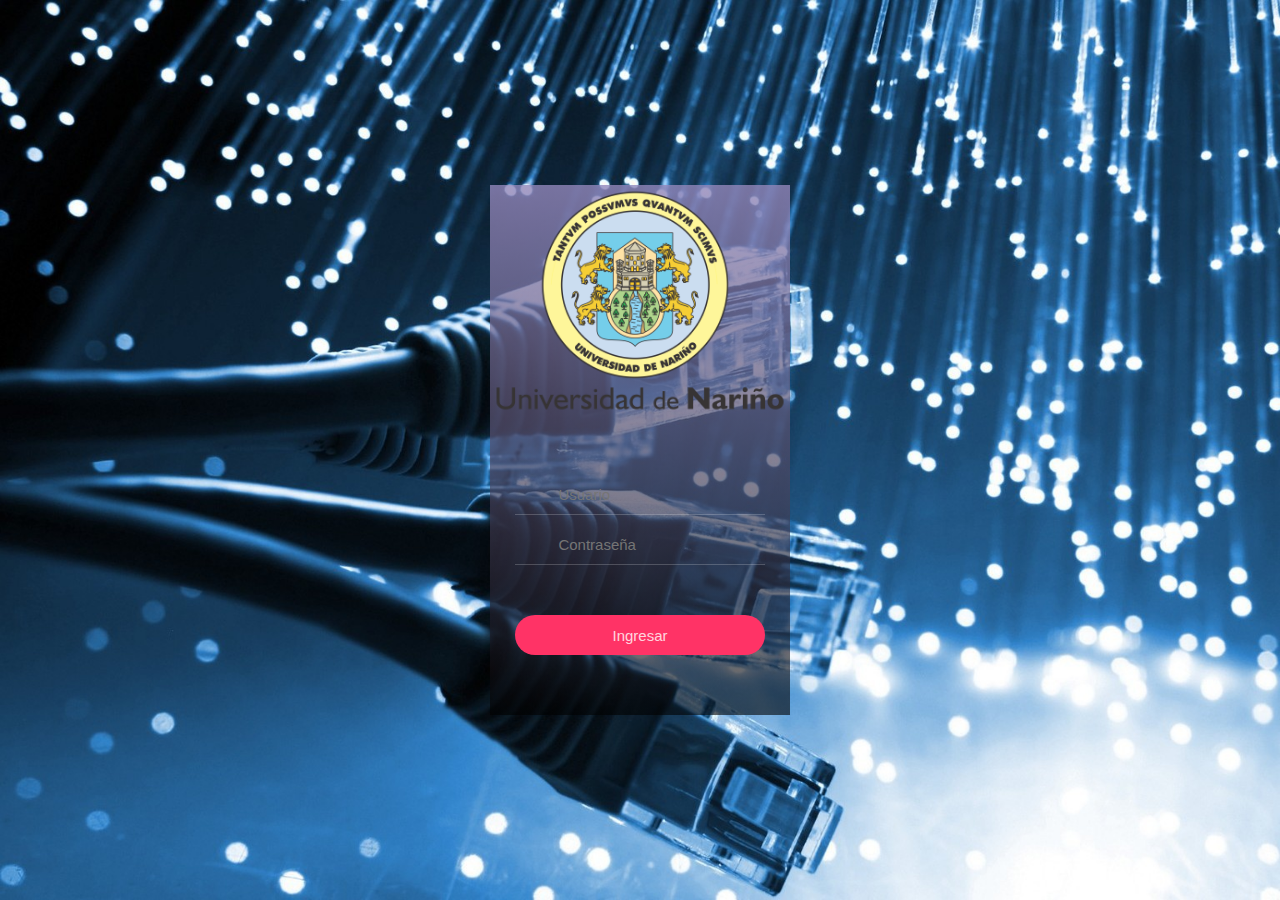
<file: index.html>
<!DOCTYPE html>
<html >
  <head>
    <meta charset="UTF-8">
    <title>Sistema de Solicitudes</title>
    <meta name="viewport" content="width=device-width, initial-scale=1, user-scalable=yes">
    <link rel="stylesheet" href="css/style.css">
    <script src="js/sweetalert.min.js"></script>
    <link rel="stylesheet" type="text/css" href="css/sweetalert.css">
  </head>

  <body>
  
  <div class="cont">
  <div class="demo">
    <div class="login">
      <div>
        <img src="img/udenar.png" style="width: 100%;">
        </div>
      <div>
	  <div class="login__form">
        <div class="login__row">
          <svg class="login__icon name svg-icon" viewBox="0 0 20 20">
            <path d="M0,20 a10,8 0 0,1 20,0z M10,0 a4,4 0 0,1 0,8 a4,4 0 0,1 0,-8" />
          </svg>
          <input type="text" name="usuario" id="user" class="login__input name" placeholder="Usuario"/>
        </div>
        <div class="login__row">
          <svg class="login__icon pass svg-icon" viewBox="0 0 20 20">
            <path d="M0,20 20,20 20,8 0,8z M10,13 10,16z M4,8 a6,8 0 0,1 12,0" />
          </svg>
          <input type="password" name="contrasena" onkeypress="env();" id="pass" class="login__input pass" placeholder="Contraseña"/>
        </div>        
        <button onclick="log_ajax();" id="btnE" class="login__submit">Ingresar</button>                
        <div id="error_login"></div>
		</div>    
      </div>
    </div>    
</div>
    <script src='js/jquery.min.js'></script>
    <script src="js/index.js"></script>
  </body>
</html>
</file>
<file: css/style.css>
*, *:before, *:after {
  box-sizing: border-box;
  margin: 0;
  padding: 0;
}

html, body {
  font-size: 62.5%;
  height: 100%;
  overflow: hidden;
}
@media (max-width: 768px) {
  html, body {
    font-size: 50%;
  }
}

svg {
  display: inline-block;
  width: 2rem;
  height: 2rem;
  overflow: visible;
}

.svg-icon {
  cursor: pointer;
}
.svg-icon path {
  stroke: rgba(255, 255, 255, 0.9);
  fill: none;
  stroke-width: 1;
}

input, button {
  outline: none;
  border: none;
}

.cont {
  position: relative;
  height: 100%;
  background-image: url("../img/fondo.jpg");
  background-size: cover;
  overflow: auto;
  font-family: "Open Sans", Helvetica, Arial, sans-serif;
}

.demo {
  position: absolute;
  top: 50%;
  left: 50%;
  margin-left: -15rem;
  margin-top: -26.5rem;
  width: 30rem;
  height: 53rem;
  overflow: hidden;
}

.login {
  position: relative;
  height: 100%;
  background: -webkit-linear-gradient(top, rgba(146, 135, 187, 0.8) 0%, rgba(0, 0, 0, 0.6) 100%);
  background: linear-gradient(to bottom, rgba(146, 135, 187, 0.8) 0%, rgba(0, 0, 0, 0.6) 100%);
  -webkit-transition: opacity 0.1s, -webkit-transform 0.3s cubic-bezier(0.17, -0.65, 0.665, 1.25);
  transition: opacity 0.1s, -webkit-transform 0.3s cubic-bezier(0.17, -0.65, 0.665, 1.25);
  transition: opacity 0.1s, transform 0.3s cubic-bezier(0.17, -0.65, 0.665, 1.25);
  transition: opacity 0.1s, transform 0.3s cubic-bezier(0.17, -0.65, 0.665, 1.25), -webkit-transform 0.3s cubic-bezier(0.17, -0.65, 0.665, 1.25);
  -webkit-transform: scale(1);
          transform: scale(1);
}
.login.inactive {
  opacity: 0;
  -webkit-transform: scale(1.1);
          transform: scale(1.1);
}
.login__form {
  position: absolute;
  top: 50%;
  left: 0;
  width: 100%;
  height: 50%;
  padding: 1.5rem 2.5rem;
  text-align: center;
}
.login__row {
  height: 5rem;
  padding-top: 1rem;
  border-bottom: 1px solid rgba(255, 255, 255, 0.2);
}
.login__icon {
  margin-bottom: -0.4rem;
  margin-right: 0.5rem;
}
.login__icon.name path {
  stroke-dasharray: 73.50196075439453;
  stroke-dashoffset: 73.50196075439453;
  -webkit-animation: animatePath 2s 0.5s forwards;
          animation: animatePath 2s 0.5s forwards;
}
.login__icon.pass path {
  stroke-dasharray: 92.10662841796875;
  stroke-dashoffset: 92.10662841796875;
  -webkit-animation: animatePath 2s 0.5s forwards;
          animation: animatePath 2s 0.5s forwards;
}
.login__input {
  display: inline-block;
  width: 22rem;
  height: 100%;
  padding-left: 1.5rem;
  font-size: 1.5rem;
  background: transparent;
  color: #FDFCFD;
}
.login__submit {
  position: relative;
  width: 100%;
  height: 4rem;
  margin: 5rem 0 2.2rem;
  color: rgba(255, 255, 255, 0.8);
  background: #FF3366;
  font-size: 1.5rem;
  border-radius: 3rem;
  cursor: pointer;
  overflow: hidden;
  -webkit-transition: width 0.3s 0.15s, font-size 0.1s 0.15s;
  transition: width 0.3s 0.15s, font-size 0.1s 0.15s;
}
.login__submit:after {
  content: "";
  position: absolute;
  top: 50%;
  left: 50%;
  margin-left: -1.5rem;
  margin-top: -1.5rem;
  width: 3rem;
  height: 3rem;
  border: 2px dotted #fff;
  border-radius: 50%;
  border-left: none;
  border-bottom: none;
  -webkit-transition: opacity 0.1s 0.4s;
  transition: opacity 0.1s 0.4s;
  opacity: 0;
}
.login__submit.processing {
  width: 4rem;
  font-size: 0;
}
.login__submit.processing:after {
  opacity: 1;
  -webkit-animation: rotate 0.5s 0.4s infinite linear;
          animation: rotate 0.5s 0.4s infinite linear;
}
.login__submit.success {
  -webkit-transition: opacity 0.1s 0.3s, background-color 0.1s 0.3s, -webkit-transform 0.3s 0.1s ease-out;
  transition: opacity 0.1s 0.3s, background-color 0.1s 0.3s, -webkit-transform 0.3s 0.1s ease-out;
  transition: transform 0.3s 0.1s ease-out, opacity 0.1s 0.3s, background-color 0.1s 0.3s;
  transition: transform 0.3s 0.1s ease-out, opacity 0.1s 0.3s, background-color 0.1s 0.3s, -webkit-transform 0.3s 0.1s ease-out;
  -webkit-transform: scale(30);
          transform: scale(30);
  opacity: 0.9;
}
.login__submit.success:after {
  -webkit-transition: opacity 0.1s 0s;
  transition: opacity 0.1s 0s;
  opacity: 0;
  -webkit-animation: none;
          animation: none;
}
.login__signup {
  font-size: 1.2rem;
  color: #ABA8AE;
}
.login__signup a {
  color: #fff;
  cursor: pointer;
}

.app {
  position: absolute;
  top: 0;
  left: 0;
  width: 100%;
  height: 100%;
  opacity: 0;
  display: none;
  -webkit-transition: opacity 0.1s, -webkit-transform 0.3s cubic-bezier(0.68, -0.45, 0.465, 1.25);
  transition: opacity 0.1s, -webkit-transform 0.3s cubic-bezier(0.68, -0.45, 0.465, 1.25);
  transition: opacity 0.1s, transform 0.3s cubic-bezier(0.68, -0.45, 0.465, 1.25);
  transition: opacity 0.1s, transform 0.3s cubic-bezier(0.68, -0.45, 0.465, 1.25), -webkit-transform 0.3s cubic-bezier(0.68, -0.45, 0.465, 1.25);
  -webkit-transform: scale(1.2);
          transform: scale(1.2);
}
.app.active {
  opacity: 1;
  -webkit-transform: scale(1);
          transform: scale(1);
}
.app.active .app__user-photo {
  -webkit-transform: scale(1);
          transform: scale(1);
}
.app.active .app__meeting {
  -webkit-transform: translateY(0);
          transform: translateY(0);
  opacity: 1;
}
.app.active .app__logout {
  -webkit-transform: scale(1);
          transform: scale(1);
}
.app__top {
  position: relative;
  height: 28rem;
  background: rgba(0, 0, 0, 0.5);
  padding: 6rem 1.5rem 2rem;
  text-align: center;
}
.app__bot {
  position: relative;
  height: 25rem;
  background: #fff;
}
.app__menu-btn {
  position: absolute;
  top: 2rem;
  left: 1.5rem;
  width: 1.8rem;
  height: 1.7rem;
  cursor: pointer;
}
.app__menu-btn span, .app__menu-btn:before, .app__menu-btn:after {
  position: absolute;
  left: 0;
  width: 100%;
  height: 1px;
  background: rgba(255, 255, 255, 0.6);
}
.app__menu-btn span {
  top: 0.8rem;
}
.app__menu-btn:before {
  content: "";
  top: 0;
}
.app__menu-btn:after {
  content: "";
  bottom: 0;
}
.app__icon {
  position: absolute;
  top: 2rem;
}
.app__icon.search {
  right: 1.5rem;
  stroke-dasharray: 61.847137451171875;
  stroke-dashoffset: 61.847137451171875;
  -webkit-animation: animatePath 0.5s 0.5s forwards;
          animation: animatePath 0.5s 0.5s forwards;
}
.app__hello {
  font-size: 2.2rem;
  color: #fff;
  font-weight: normal;
  margin-bottom: 3rem;
}
.app__user {
  position: relative;
  display: inline-block;
  width: 9rem;
  height: 9rem;
  margin-bottom: 3rem;
}
.app__user-photo {
  width: 100%;
  height: 100%;
  border-radius: 50%;
  -webkit-transition: -webkit-transform 0.3s 0.2s cubic-bezier(0.62, 0.35, 0.56, 1.55);
  transition: -webkit-transform 0.3s 0.2s cubic-bezier(0.62, 0.35, 0.56, 1.55);
  transition: transform 0.3s 0.2s cubic-bezier(0.62, 0.35, 0.56, 1.55);
  transition: transform 0.3s 0.2s cubic-bezier(0.62, 0.35, 0.56, 1.55), -webkit-transform 0.3s 0.2s cubic-bezier(0.62, 0.35, 0.56, 1.55);
  -webkit-transform: scale(0);
          transform: scale(0);
}
.app__user-notif {
  position: absolute;
  top: 0;
  right: 0;
  width: 3rem;
  height: 3rem;
  border-radius: 50%;
  line-height: 3rem;
  text-align: center;
  background: #50D2C2;
  color: #fff;
  font-size: 1.5rem;
}
.app__month:after {
  content: "";
  display: table;
  clear: both;
}
.app__month-name {
  display: inline-block;
  color: rgba(255, 255, 255, 0.6);
  font-size: 1.2rem;
  text-transform: uppercase;
}
.app__month-btn {
  display: inline-block;
  width: 1.2rem;
  height: 1.2rem;
  border: 1px solid rgba(255, 255, 255, 0.6);
  border-left: none;
  border-bottom: none;
  cursor: pointer;
}
.app__month-btn.left {
  float: left;
  -webkit-transform: rotate(-135deg);
          transform: rotate(-135deg);
}
.app__month-btn.right {
  float: right;
  -webkit-transform: rotate(45deg);
          transform: rotate(45deg);
}
.app__days {
  height: 7rem;
  padding: 1.5rem 2rem;
  display: -webkit-box;
  display: -webkit-flex;
  display: -ms-flexbox;
  display: flex;
  -webkit-box-pack: justify;
  -webkit-justify-content: space-between;
      -ms-flex-pack: justify;
          justify-content: space-between;
  -webkit-flex-wrap: wrap;
      -ms-flex-wrap: wrap;
          flex-wrap: wrap;
}
.app__day {
  width: 14%;
  text-align: center;
  font-size: 1.2rem;
}
.app__day.weekday {
  color: #919197;
  text-transform: uppercase;
}
.app__day.date {
  font-size: 1.2rem;
  font-weight: bold;
  color: #3C3C43;
}
.app__meeting {
  position: relative;
  height: 6rem;
  border-top: 1px solid #EEEEEF;
  padding: 1rem 2rem 1rem 7.5rem;
  -webkit-transition: opacity 0.3s, -webkit-transform 0.3s;
  transition: opacity 0.3s, -webkit-transform 0.3s;
  transition: transform 0.3s, opacity 0.3s;
  transition: transform 0.3s, opacity 0.3s, -webkit-transform 0.3s;
  -webkit-transform: translateY(-50%);
          transform: translateY(-50%);
  opacity: 0;
}
.app__meeting:nth-child(1) {
  -webkit-transition-delay: 0.2s;
          transition-delay: 0.2s;
}
.app__meeting:nth-child(2) {
  -webkit-transition-delay: 0.3s;
          transition-delay: 0.3s;
}
.app__meeting:nth-child(3) {
  -webkit-transition-delay: 0.4s;
          transition-delay: 0.4s;
}
.app__meeting:nth-child(4) {
  -webkit-transition-delay: 0.5s;
          transition-delay: 0.5s;
}
.app__meeting:nth-child(5) {
  -webkit-transition-delay: 0.6s;
          transition-delay: 0.6s;
}
.app__meeting-photo {
  position: absolute;
  left: 2rem;
  top: 1rem;
  width: 4rem;
  height: 4rem;
}
.app__meeting-name {
  color: #000;
  font-size: 1.3rem;
}
.app__meeting-info {
  color: #949498;
  font-size: 1.1rem;
}
.app__logout {
  position: absolute;
  bottom: 3.3rem;
  right: 3.3rem;
  width: 4.6rem;
  height: 4.6rem;
  margin-right: -2.3rem;
  margin-bottom: -2.3rem;
  background: #FC3768;
  color: #fff;
  font-size: 2rem;
  border-radius: 50%;
  cursor: pointer;
  -webkit-transition: bottom 0.4s 0.1s, right 0.4s 0.1s, opacity 0.1s 0.7s, background-color 0.1s 0.7s, -webkit-transform 0.4s 0.4s;
  transition: bottom 0.4s 0.1s, right 0.4s 0.1s, opacity 0.1s 0.7s, background-color 0.1s 0.7s, -webkit-transform 0.4s 0.4s;
  transition: bottom 0.4s 0.1s, right 0.4s 0.1s, transform 0.4s 0.4s, opacity 0.1s 0.7s, background-color 0.1s 0.7s;
  transition: bottom 0.4s 0.1s, right 0.4s 0.1s, transform 0.4s 0.4s, opacity 0.1s 0.7s, background-color 0.1s 0.7s, -webkit-transform 0.4s 0.4s;
  -webkit-transform: scale(0);
          transform: scale(0);
}
.app__logout.clicked {
  bottom: 50%;
  right: 50%;
  -webkit-transform: scale(30) !important;
          transform: scale(30) !important;
  opacity: 0.9;
}
.app__logout.clicked svg {
  opacity: 0;
}
.app__logout-icon {
  position: absolute;
  width: 3rem;
  height: 3rem;
  top: 50%;
  left: 50%;
  margin-left: -1.5rem;
  margin-top: -1.5rem;
  -webkit-transition: opacity 0.1s;
  transition: opacity 0.1s;
}
.app__logout-icon path {
  stroke-width: 4px;
  stroke-dasharray: 64.36235046386719;
  stroke-dashoffset: 64.36235046386719;
  -webkit-animation: animatePath 0.5s 0.5s forwards;
          animation: animatePath 0.5s 0.5s forwards;
}

.ripple {
  position: absolute;
  width: 15rem;
  height: 15rem;
  margin-left: -7.5rem;
  margin-top: -7.5rem;
  background: rgba(0, 0, 0, 0.4);
  -webkit-transform: scale(0);
          transform: scale(0);
  -webkit-animation: animRipple 0.4s;
          animation: animRipple 0.4s;
  border-radius: 50%;
}

@-webkit-keyframes animRipple {
  to {
    -webkit-transform: scale(3.5);
            transform: scale(3.5);
    opacity: 0;
  }
}

@keyframes animRipple {
  to {
    -webkit-transform: scale(3.5);
            transform: scale(3.5);
    opacity: 0;
  }
}
@-webkit-keyframes rotate {
  to {
    -webkit-transform: rotate(360deg);
            transform: rotate(360deg);
  }
}
@keyframes rotate {
  to {
    -webkit-transform: rotate(360deg);
            transform: rotate(360deg);
  }
}
@-webkit-keyframes animatePath {
  to {
    stroke-dashoffset: 0;
  }
}
@keyframes animatePath {
  to {
    stroke-dashoffset: 0;
  }
}
</file>
<file: css/sweetalert.css>
body.stop-scrolling {
  height: 100%;
  overflow: hidden; }

.sweet-overlay {
  background-color: black;
  /* IE8 */
  -ms-filter: "progid:DXImageTransform.Microsoft.Alpha(Opacity=40)";
  /* IE8 */
  background-color: rgba(0, 0, 0, 0.4);
  position: fixed;
  left: 0;
  right: 0;
  top: 0;
  bottom: 0;
  display: none;
  z-index: 10000; }

.sweet-alert {
  background-color: white;
  font-family: 'Open Sans', 'Helvetica Neue', Helvetica, Arial, sans-serif;
  width: 478px;
  padding: 17px;
  border-radius: 5px;
  text-align: center;
  position: fixed;
  left: 50%;
  top: 50%;
  margin-left: -256px;
  margin-top: -200px;
  overflow: hidden;
  display: none;
  z-index: 99999; }
  @media all and (max-width: 540px) {
    .sweet-alert {
      width: auto;
      margin-left: 0;
      margin-right: 0;
      left: 15px;
      right: 15px; } }
  .sweet-alert h2 {
    color: #575757;
    font-size: 30px;
    text-align: center;
    font-weight: 600;
    text-transform: none;
    position: relative;
    margin: 25px 0;
    padding: 0;
    line-height: 40px;
    display: block; }
  .sweet-alert p {
    color: #797979;
    font-size: 16px;
    text-align: center;
    font-weight: 300;
    position: relative;
    text-align: inherit;
    float: none;
    margin: 0;
    padding: 0;
    line-height: normal; }
  .sweet-alert fieldset {
    border: none;
    position: relative; }
  .sweet-alert .sa-error-container {
    background-color: #f1f1f1;
    margin-left: -17px;
    margin-right: -17px;
    overflow: hidden;
    padding: 0 10px;
    max-height: 0;
    webkit-transition: padding 0.15s, max-height 0.15s;
    transition: padding 0.15s, max-height 0.15s; }
    .sweet-alert .sa-error-container.show {
      padding: 10px 0;
      max-height: 100px;
      webkit-transition: padding 0.2s, max-height 0.2s;
      transition: padding 0.25s, max-height 0.25s; }
    .sweet-alert .sa-error-container .icon {
      display: inline-block;
      width: 24px;
      height: 24px;
      border-radius: 50%;
      background-color: #ea7d7d;
      color: white;
      line-height: 24px;
      text-align: center;
      margin-right: 3px; }
    .sweet-alert .sa-error-container p {
      display: inline-block; }
  .sweet-alert .sa-input-error {
    position: absolute;
    top: 29px;
    right: 26px;
    width: 20px;
    height: 20px;
    opacity: 0;
    -webkit-transform: scale(0.5);
    transform: scale(0.5);
    -webkit-transform-origin: 50% 50%;
    transform-origin: 50% 50%;
    -webkit-transition: all 0.1s;
    transition: all 0.1s; }
    .sweet-alert .sa-input-error::before, .sweet-alert .sa-input-error::after {
      content: "";
      width: 20px;
      height: 6px;
      background-color: #f06e57;
      border-radius: 3px;
      position: absolute;
      top: 50%;
      margin-top: -4px;
      left: 50%;
      margin-left: -9px; }
    .sweet-alert .sa-input-error::before {
      -webkit-transform: rotate(-45deg);
      transform: rotate(-45deg); }
    .sweet-alert .sa-input-error::after {
      -webkit-transform: rotate(45deg);
      transform: rotate(45deg); }
    .sweet-alert .sa-input-error.show {
      opacity: 1;
      -webkit-transform: scale(1);
      transform: scale(1); }
  .sweet-alert input {
    width: 100%;
    box-sizing: border-box;
    border-radius: 3px;
    border: 1px solid #d7d7d7;
    height: 43px;
    margin-top: 10px;
    margin-bottom: 17px;
    font-size: 18px;
    box-shadow: inset 0px 1px 1px rgba(0, 0, 0, 0.06);
    padding: 0 12px;
    display: none;
    -webkit-transition: all 0.3s;
    transition: all 0.3s; }
    .sweet-alert input:focus {
      outline: none;
      box-shadow: 0px 0px 3px #c4e6f5;
      border: 1px solid #b4dbed; }
      .sweet-alert input:focus::-moz-placeholder {
        transition: opacity 0.3s 0.03s ease;
        opacity: 0.5; }
      .sweet-alert input:focus:-ms-input-placeholder {
        transition: opacity 0.3s 0.03s ease;
        opacity: 0.5; }
      .sweet-alert input:focus::-webkit-input-placeholder {
        transition: opacity 0.3s 0.03s ease;
        opacity: 0.5; }
    .sweet-alert input::-moz-placeholder {
      color: #bdbdbd; }
    .sweet-alert input:-ms-input-placeholder {
      color: #bdbdbd; }
    .sweet-alert input::-webkit-input-placeholder {
      color: #bdbdbd; }
  .sweet-alert.show-input input {
    display: block; }
  .sweet-alert .sa-confirm-button-container {
    display: inline-block;
    position: relative; }
  .sweet-alert .la-ball-fall {
    position: absolute;
    left: 50%;
    top: 50%;
    margin-left: -27px;
    margin-top: 4px;
    opacity: 0;
    visibility: hidden; }
  .sweet-alert button {
    background-color: #8CD4F5;
    color: white;
    border: none;
    box-shadow: none;
    font-size: 17px;
    font-weight: 500;
    -webkit-border-radius: 4px;
    border-radius: 5px;
    padding: 10px 32px;
    margin: 26px 5px 0 5px;
    cursor: pointer; }
    .sweet-alert button:focus {
      outline: none;
      box-shadow: 0 0 2px rgba(128, 179, 235, 0.5), inset 0 0 0 1px rgba(0, 0, 0, 0.05); }
    .sweet-alert button:hover {
      background-color: #7ecff4; }
    .sweet-alert button:active {
      background-color: #5dc2f1; }
    .sweet-alert button.cancel {
      background-color: #C1C1C1; }
      .sweet-alert button.cancel:hover {
        background-color: #b9b9b9; }
      .sweet-alert button.cancel:active {
        background-color: #a8a8a8; }
      .sweet-alert button.cancel:focus {
        box-shadow: rgba(197, 205, 211, 0.8) 0px 0px 2px, rgba(0, 0, 0, 0.0470588) 0px 0px 0px 1px inset !important; }
    .sweet-alert button[disabled] {
      opacity: .6;
      cursor: default; }
    .sweet-alert button.confirm[disabled] {
      color: transparent; }
      .sweet-alert button.confirm[disabled] ~ .la-ball-fall {
        opacity: 1;
        visibility: visible;
        transition-delay: 0s; }
    .sweet-alert button::-moz-focus-inner {
      border: 0; }
  .sweet-alert[data-has-cancel-button=false] button {
    box-shadow: none !important; }
  .sweet-alert[data-has-confirm-button=false][data-has-cancel-button=false] {
    padding-bottom: 40px; }
  .sweet-alert .sa-icon {
    width: 80px;
    height: 80px;
    border: 4px solid gray;
    -webkit-border-radius: 40px;
    border-radius: 40px;
    border-radius: 50%;
    margin: 20px auto;
    padding: 0;
    position: relative;
    box-sizing: content-box; }
    .sweet-alert .sa-icon.sa-error {
      border-color: #F27474; }
      .sweet-alert .sa-icon.sa-error .sa-x-mark {
        position: relative;
        display: block; }
      .sweet-alert .sa-icon.sa-error .sa-line {
        position: absolute;
        height: 5px;
        width: 47px;
        background-color: #F27474;
        display: block;
        top: 37px;
        border-radius: 2px; }
        .sweet-alert .sa-icon.sa-error .sa-line.sa-left {
          -webkit-transform: rotate(45deg);
          transform: rotate(45deg);
          left: 17px; }
        .sweet-alert .sa-icon.sa-error .sa-line.sa-right {
          -webkit-transform: rotate(-45deg);
          transform: rotate(-45deg);
          right: 16px; }
    .sweet-alert .sa-icon.sa-warning {
      border-color: #F8BB86; }
      .sweet-alert .sa-icon.sa-warning .sa-body {
        position: absolute;
        width: 5px;
        height: 47px;
        left: 50%;
        top: 10px;
        -webkit-border-radius: 2px;
        border-radius: 2px;
        margin-left: -2px;
        background-color: #F8BB86; }
      .sweet-alert .sa-icon.sa-warning .sa-dot {
        position: absolute;
        width: 7px;
        height: 7px;
        -webkit-border-radius: 50%;
        border-radius: 50%;
        margin-left: -3px;
        left: 50%;
        bottom: 10px;
        background-color: #F8BB86; }
    .sweet-alert .sa-icon.sa-info {
      border-color: #C9DAE1; }
      .sweet-alert .sa-icon.sa-info::before {
        content: "";
        position: absolute;
        width: 5px;
        height: 29px;
        left: 50%;
        bottom: 17px;
        border-radius: 2px;
        margin-left: -2px;
        background-color: #C9DAE1; }
      .sweet-alert .sa-icon.sa-info::after {
        content: "";
        position: absolute;
        width: 7px;
        height: 7px;
        border-radius: 50%;
        margin-left: -3px;
        top: 19px;
        background-color: #C9DAE1; }
    .sweet-alert .sa-icon.sa-success {
      border-color: #A5DC86; }
      .sweet-alert .sa-icon.sa-success::before, .sweet-alert .sa-icon.sa-success::after {
        content: '';
        -webkit-border-radius: 40px;
        border-radius: 40px;
        border-radius: 50%;
        position: absolute;
        width: 60px;
        height: 120px;
        background: white;
        -webkit-transform: rotate(45deg);
        transform: rotate(45deg); }
      .sweet-alert .sa-icon.sa-success::before {
        -webkit-border-radius: 120px 0 0 120px;
        border-radius: 120px 0 0 120px;
        top: -7px;
        left: -33px;
        -webkit-transform: rotate(-45deg);
        transform: rotate(-45deg);
        -webkit-transform-origin: 60px 60px;
        transform-origin: 60px 60px; }
      .sweet-alert .sa-icon.sa-success::after {
        -webkit-border-radius: 0 120px 120px 0;
        border-radius: 0 120px 120px 0;
        top: -11px;
        left: 30px;
        -webkit-transform: rotate(-45deg);
        transform: rotate(-45deg);
        -webkit-transform-origin: 0px 60px;
        transform-origin: 0px 60px; }
      .sweet-alert .sa-icon.sa-success .sa-placeholder {
        width: 80px;
        height: 80px;
        border: 4px solid rgba(165, 220, 134, 0.2);
        -webkit-border-radius: 40px;
        border-radius: 40px;
        border-radius: 50%;
        box-sizing: content-box;
        position: absolute;
        left: -4px;
        top: -4px;
        z-index: 2; }
      .sweet-alert .sa-icon.sa-success .sa-fix {
        width: 5px;
        height: 90px;
        background-color: white;
        position: absolute;
        left: 28px;
        top: 8px;
        z-index: 1;
        -webkit-transform: rotate(-45deg);
        transform: rotate(-45deg); }
      .sweet-alert .sa-icon.sa-success .sa-line {
        height: 5px;
        background-color: #A5DC86;
        display: block;
        border-radius: 2px;
        position: absolute;
        z-index: 2; }
        .sweet-alert .sa-icon.sa-success .sa-line.sa-tip {
          width: 25px;
          left: 14px;
          top: 46px;
          -webkit-transform: rotate(45deg);
          transform: rotate(45deg); }
        .sweet-alert .sa-icon.sa-success .sa-line.sa-long {
          width: 47px;
          right: 8px;
          top: 38px;
          -webkit-transform: rotate(-45deg);
          transform: rotate(-45deg); }
    .sweet-alert .sa-icon.sa-custom {
      background-size: contain;
      border-radius: 0;
      border: none;
      background-position: center center;
      background-repeat: no-repeat; }

/*
 * Animations
 */
@-webkit-keyframes showSweetAlert {
  0% {
    transform: scale(0.7);
    -webkit-transform: scale(0.7); }
  45% {
    transform: scale(1.05);
    -webkit-transform: scale(1.05); }
  80% {
    transform: scale(0.95);
    -webkit-transform: scale(0.95); }
  100% {
    transform: scale(1);
    -webkit-transform: scale(1); } }

@keyframes showSweetAlert {
  0% {
    transform: scale(0.7);
    -webkit-transform: scale(0.7); }
  45% {
    transform: scale(1.05);
    -webkit-transform: scale(1.05); }
  80% {
    transform: scale(0.95);
    -webkit-transform: scale(0.95); }
  100% {
    transform: scale(1);
    -webkit-transform: scale(1); } }

@-webkit-keyframes hideSweetAlert {
  0% {
    transform: scale(1);
    -webkit-transform: scale(1); }
  100% {
    transform: scale(0.5);
    -webkit-transform: scale(0.5); } }

@keyframes hideSweetAlert {
  0% {
    transform: scale(1);
    -webkit-transform: scale(1); }
  100% {
    transform: scale(0.5);
    -webkit-transform: scale(0.5); } }

@-webkit-keyframes slideFromTop {
  0% {
    top: 0%; }
  100% {
    top: 50%; } }

@keyframes slideFromTop {
  0% {
    top: 0%; }
  100% {
    top: 50%; } }

@-webkit-keyframes slideToTop {
  0% {
    top: 50%; }
  100% {
    top: 0%; } }

@keyframes slideToTop {
  0% {
    top: 50%; }
  100% {
    top: 0%; } }

@-webkit-keyframes slideFromBottom {
  0% {
    top: 70%; }
  100% {
    top: 50%; } }

@keyframes slideFromBottom {
  0% {
    top: 70%; }
  100% {
    top: 50%; } }

@-webkit-keyframes slideToBottom {
  0% {
    top: 50%; }
  100% {
    top: 70%; } }

@keyframes slideToBottom {
  0% {
    top: 50%; }
  100% {
    top: 70%; } }

.showSweetAlert[data-animation=pop] {
  -webkit-animation: showSweetAlert 0.3s;
  animation: showSweetAlert 0.3s; }

.showSweetAlert[data-animation=none] {
  -webkit-animation: none;
  animation: none; }

.showSweetAlert[data-animation=slide-from-top] {
  -webkit-animation: slideFromTop 0.3s;
  animation: slideFromTop 0.3s; }

.showSweetAlert[data-animation=slide-from-bottom] {
  -webkit-animation: slideFromBottom 0.3s;
  animation: slideFromBottom 0.3s; }

.hideSweetAlert[data-animation=pop] {
  -webkit-animation: hideSweetAlert 0.2s;
  animation: hideSweetAlert 0.2s; }

.hideSweetAlert[data-animation=none] {
  -webkit-animation: none;
  animation: none; }

.hideSweetAlert[data-animation=slide-from-top] {
  -webkit-animation: slideToTop 0.4s;
  animation: slideToTop 0.4s; }

.hideSweetAlert[data-animation=slide-from-bottom] {
  -webkit-animation: slideToBottom 0.3s;
  animation: slideToBottom 0.3s; }

@-webkit-keyframes animateSuccessTip {
  0% {
    width: 0;
    left: 1px;
    top: 19px; }
  54% {
    width: 0;
    left: 1px;
    top: 19px; }
  70% {
    width: 50px;
    left: -8px;
    top: 37px; }
  84% {
    width: 17px;
    left: 21px;
    top: 48px; }
  100% {
    width: 25px;
    left: 14px;
    top: 45px; } }

@keyframes animateSuccessTip {
  0% {
    width: 0;
    left: 1px;
    top: 19px; }
  54% {
    width: 0;
    left: 1px;
    top: 19px; }
  70% {
    width: 50px;
    left: -8px;
    top: 37px; }
  84% {
    width: 17px;
    left: 21px;
    top: 48px; }
  100% {
    width: 25px;
    left: 14px;
    top: 45px; } }

@-webkit-keyframes animateSuccessLong {
  0% {
    width: 0;
    right: 46px;
    top: 54px; }
  65% {
    width: 0;
    right: 46px;
    top: 54px; }
  84% {
    width: 55px;
    right: 0px;
    top: 35px; }
  100% {
    width: 47px;
    right: 8px;
    top: 38px; } }

@keyframes animateSuccessLong {
  0% {
    width: 0;
    right: 46px;
    top: 54px; }
  65% {
    width: 0;
    right: 46px;
    top: 54px; }
  84% {
    width: 55px;
    right: 0px;
    top: 35px; }
  100% {
    width: 47px;
    right: 8px;
    top: 38px; } }

@-webkit-keyframes rotatePlaceholder {
  0% {
    transform: rotate(-45deg);
    -webkit-transform: rotate(-45deg); }
  5% {
    transform: rotate(-45deg);
    -webkit-transform: rotate(-45deg); }
  12% {
    transform: rotate(-405deg);
    -webkit-transform: rotate(-405deg); }
  100% {
    transform: rotate(-405deg);
    -webkit-transform: rotate(-405deg); } }

@keyframes rotatePlaceholder {
  0% {
    transform: rotate(-45deg);
    -webkit-transform: rotate(-45deg); }
  5% {
    transform: rotate(-45deg);
    -webkit-transform: rotate(-45deg); }
  12% {
    transform: rotate(-405deg);
    -webkit-transform: rotate(-405deg); }
  100% {
    transform: rotate(-405deg);
    -webkit-transform: rotate(-405deg); } }

.animateSuccessTip {
  -webkit-animation: animateSuccessTip 0.75s;
  animation: animateSuccessTip 0.75s; }

.animateSuccessLong {
  -webkit-animation: animateSuccessLong 0.75s;
  animation: animateSuccessLong 0.75s; }

.sa-icon.sa-success.animate::after {
  -webkit-animation: rotatePlaceholder 4.25s ease-in;
  animation: rotatePlaceholder 4.25s ease-in; }

@-webkit-keyframes animateErrorIcon {
  0% {
    transform: rotateX(100deg);
    -webkit-transform: rotateX(100deg);
    opacity: 0; }
  100% {
    transform: rotateX(0deg);
    -webkit-transform: rotateX(0deg);
    opacity: 1; } }

@keyframes animateErrorIcon {
  0% {
    transform: rotateX(100deg);
    -webkit-transform: rotateX(100deg);
    opacity: 0; }
  100% {
    transform: rotateX(0deg);
    -webkit-transform: rotateX(0deg);
    opacity: 1; } }

.animateErrorIcon {
  -webkit-animation: animateErrorIcon 0.5s;
  animation: animateErrorIcon 0.5s; }

@-webkit-keyframes animateXMark {
  0% {
    transform: scale(0.4);
    -webkit-transform: scale(0.4);
    margin-top: 26px;
    opacity: 0; }
  50% {
    transform: scale(0.4);
    -webkit-transform: scale(0.4);
    margin-top: 26px;
    opacity: 0; }
  80% {
    transform: scale(1.15);
    -webkit-transform: scale(1.15);
    margin-top: -6px; }
  100% {
    transform: scale(1);
    -webkit-transform: scale(1);
    margin-top: 0;
    opacity: 1; } }

@keyframes animateXMark {
  0% {
    transform: scale(0.4);
    -webkit-transform: scale(0.4);
    margin-top: 26px;
    opacity: 0; }
  50% {
    transform: scale(0.4);
    -webkit-transform: scale(0.4);
    margin-top: 26px;
    opacity: 0; }
  80% {
    transform: scale(1.15);
    -webkit-transform: scale(1.15);
    margin-top: -6px; }
  100% {
    transform: scale(1);
    -webkit-transform: scale(1);
    margin-top: 0;
    opacity: 1; } }

.animateXMark {
  -webkit-animation: animateXMark 0.5s;
  animation: animateXMark 0.5s; }

@-webkit-keyframes pulseWarning {
  0% {
    border-color: #F8D486; }
  100% {
    border-color: #F8BB86; } }

@keyframes pulseWarning {
  0% {
    border-color: #F8D486; }
  100% {
    border-color: #F8BB86; } }

.pulseWarning {
  -webkit-animation: pulseWarning 0.75s infinite alternate;
  animation: pulseWarning 0.75s infinite alternate; }

@-webkit-keyframes pulseWarningIns {
  0% {
    background-color: #F8D486; }
  100% {
    background-color: #F8BB86; } }

@keyframes pulseWarningIns {
  0% {
    background-color: #F8D486; }
  100% {
    background-color: #F8BB86; } }

.pulseWarningIns {
  -webkit-animation: pulseWarningIns 0.75s infinite alternate;
  animation: pulseWarningIns 0.75s infinite alternate; }

@-webkit-keyframes rotate-loading {
  0% {
    transform: rotate(0deg); }
  100% {
    transform: rotate(360deg); } }

@keyframes rotate-loading {
  0% {
    transform: rotate(0deg); }
  100% {
    transform: rotate(360deg); } }

/* Internet Explorer 9 has some special quirks that are fixed here */
/* The icons are not animated. */
/* This file is automatically merged into sweet-alert.min.js through Gulp */
/* Error icon */
.sweet-alert .sa-icon.sa-error .sa-line.sa-left {
  -ms-transform: rotate(45deg) \9; }

.sweet-alert .sa-icon.sa-error .sa-line.sa-right {
  -ms-transform: rotate(-45deg) \9; }

/* Success icon */
.sweet-alert .sa-icon.sa-success {
  border-color: transparent\9; }

.sweet-alert .sa-icon.sa-success .sa-line.sa-tip {
  -ms-transform: rotate(45deg) \9; }

.sweet-alert .sa-icon.sa-success .sa-line.sa-long {
  -ms-transform: rotate(-45deg) \9; }

/*!
 * Load Awesome v1.1.0 (http://github.danielcardoso.net/load-awesome/)
 * Copyright 2015 Daniel Cardoso <@DanielCardoso>
 * Licensed under MIT
 */
.la-ball-fall,
.la-ball-fall > div {
  position: relative;
  -webkit-box-sizing: border-box;
  -moz-box-sizing: border-box;
  box-sizing: border-box; }

.la-ball-fall {
  display: block;
  font-size: 0;
  color: #fff; }

.la-ball-fall.la-dark {
  color: #333; }

.la-ball-fall > div {
  display: inline-block;
  float: none;
  background-color: currentColor;
  border: 0 solid currentColor; }

.la-ball-fall {
  width: 54px;
  height: 18px; }

.la-ball-fall > div {
  width: 10px;
  height: 10px;
  margin: 4px;
  border-radius: 100%;
  opacity: 0;
  -webkit-animation: ball-fall 1s ease-in-out infinite;
  -moz-animation: ball-fall 1s ease-in-out infinite;
  -o-animation: ball-fall 1s ease-in-out infinite;
  animation: ball-fall 1s ease-in-out infinite; }

.la-ball-fall > div:nth-child(1) {
  -webkit-animation-delay: -200ms;
  -moz-animation-delay: -200ms;
  -o-animation-delay: -200ms;
  animation-delay: -200ms; }

.la-ball-fall > div:nth-child(2) {
  -webkit-animation-delay: -100ms;
  -moz-animation-delay: -100ms;
  -o-animation-delay: -100ms;
  animation-delay: -100ms; }

.la-ball-fall > div:nth-child(3) {
  -webkit-animation-delay: 0ms;
  -moz-animation-delay: 0ms;
  -o-animation-delay: 0ms;
  animation-delay: 0ms; }

.la-ball-fall.la-sm {
  width: 26px;
  height: 8px; }

.la-ball-fall.la-sm > div {
  width: 4px;
  height: 4px;
  margin: 2px; }

.la-ball-fall.la-2x {
  width: 108px;
  height: 36px; }

.la-ball-fall.la-2x > div {
  width: 20px;
  height: 20px;
  margin: 8px; }

.la-ball-fall.la-3x {
  width: 162px;
  height: 54px; }

.la-ball-fall.la-3x > div {
  width: 30px;
  height: 30px;
  margin: 12px; }

/*
 * Animation
 */
@-webkit-keyframes ball-fall {
  0% {
    opacity: 0;
    -webkit-transform: translateY(-145%);
    transform: translateY(-145%); }
  10% {
    opacity: .5; }
  20% {
    opacity: 1;
    -webkit-transform: translateY(0);
    transform: translateY(0); }
  80% {
    opacity: 1;
    -webkit-transform: translateY(0);
    transform: translateY(0); }
  90% {
    opacity: .5; }
  100% {
    opacity: 0;
    -webkit-transform: translateY(145%);
    transform: translateY(145%); } }

@-moz-keyframes ball-fall {
  0% {
    opacity: 0;
    -moz-transform: translateY(-145%);
    transform: translateY(-145%); }
  10% {
    opacity: .5; }
  20% {
    opacity: 1;
    -moz-transform: translateY(0);
    transform: translateY(0); }
  80% {
    opacity: 1;
    -moz-transform: translateY(0);
    transform: translateY(0); }
  90% {
    opacity: .5; }
  100% {
    opacity: 0;
    -moz-transform: translateY(145%);
    transform: translateY(145%); } }

@-o-keyframes ball-fall {
  0% {
    opacity: 0;
    -o-transform: translateY(-145%);
    transform: translateY(-145%); }
  10% {
    opacity: .5; }
  20% {
    opacity: 1;
    -o-transform: translateY(0);
    transform: translateY(0); }
  80% {
    opacity: 1;
    -o-transform: translateY(0);
    transform: translateY(0); }
  90% {
    opacity: .5; }
  100% {
    opacity: 0;
    -o-transform: translateY(145%);
    transform: translateY(145%); } }

@keyframes ball-fall {
  0% {
    opacity: 0;
    -webkit-transform: translateY(-145%);
    -moz-transform: translateY(-145%);
    -o-transform: translateY(-145%);
    transform: translateY(-145%); }
  10% {
    opacity: .5; }
  20% {
    opacity: 1;
    -webkit-transform: translateY(0);
    -moz-transform: translateY(0);
    -o-transform: translateY(0);
    transform: translateY(0); }
  80% {
    opacity: 1;
    -webkit-transform: translateY(0);
    -moz-transform: translateY(0);
    -o-transform: translateY(0);
    transform: translateY(0); }
  90% {
    opacity: .5; }
  100% {
    opacity: 0;
    -webkit-transform: translateY(145%);
    -moz-transform: translateY(145%);
    -o-transform: translateY(145%);
    transform: translateY(145%); } }
</file>
